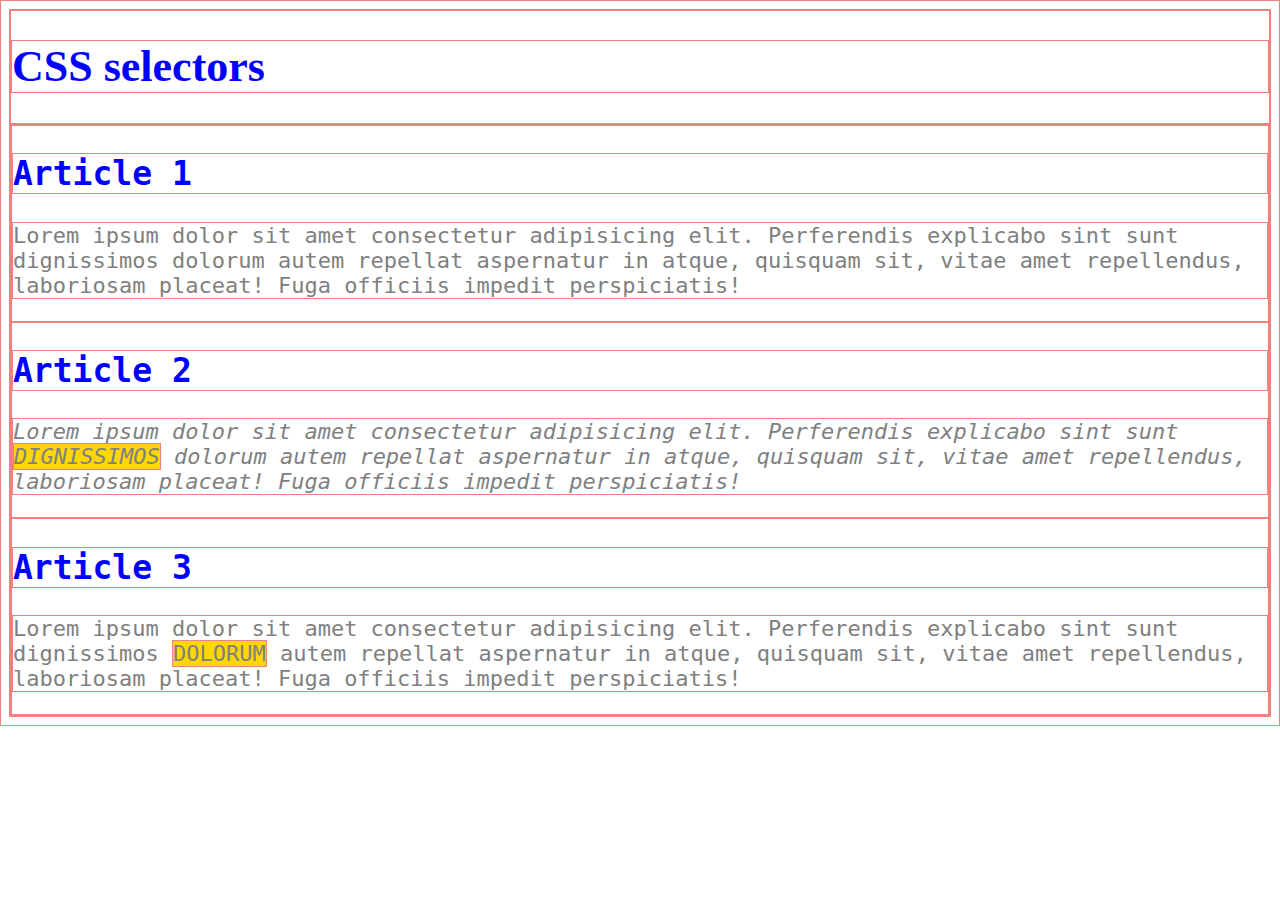
<file: index.html>
<!DOCTYPE html>
<html lang="en">
  <head>
    <meta charset="UTF-8" />
    <meta name="viewport" content="width=device-width, initial-scale=1.0" />
    <title>CSS course</title>

    <link rel="stylesheet" href="css/style.css" />
  </head>
  <body>
    <header>
      <h1>CSS selectors</h1>
    </header>

    <main>
      <article>
        <h2>Article 1</h2>
        <p class="gray" id="first">
          Lorem ipsum dolor sit amet consectetur adipisicing elit. Perferendis
          explicabo sint sunt dignissimos dolorum autem repellat aspernatur in
          atque, quisquam sit, vitae amet repellendus, laboriosam placeat! Fuga
          officiis impedit perspiciatis!
        </p>
      </article>

      <article>
        <h2>Article 2</h2>
        <p class="gray" id="second">
          Lorem ipsum dolor sit amet consectetur adipisicing elit. Perferendis
          explicabo sint sunt <span class="highlight">dignissimos</span> dolorum
          autem repellat aspernatur in atque, quisquam sit, vitae amet
          repellendus, laboriosam placeat! Fuga officiis impedit perspiciatis!
        </p>
      </article>

      <article>
        <h2>Article 3</h2>
        <p class="gray" id="third">
          Lorem ipsum dolor sit amet consectetur adipisicing elit. Perferendis
          explicabo sint sunt dignissimos
          <span class="highlight">dolorum</span> autem repellat aspernatur in
          atque, quisquam sit, vitae amet repellendus, laboriosam placeat! Fuga
          officiis impedit perspiciatis!
        </p>
      </article>
    </main>
  </body>
</html>
</file>
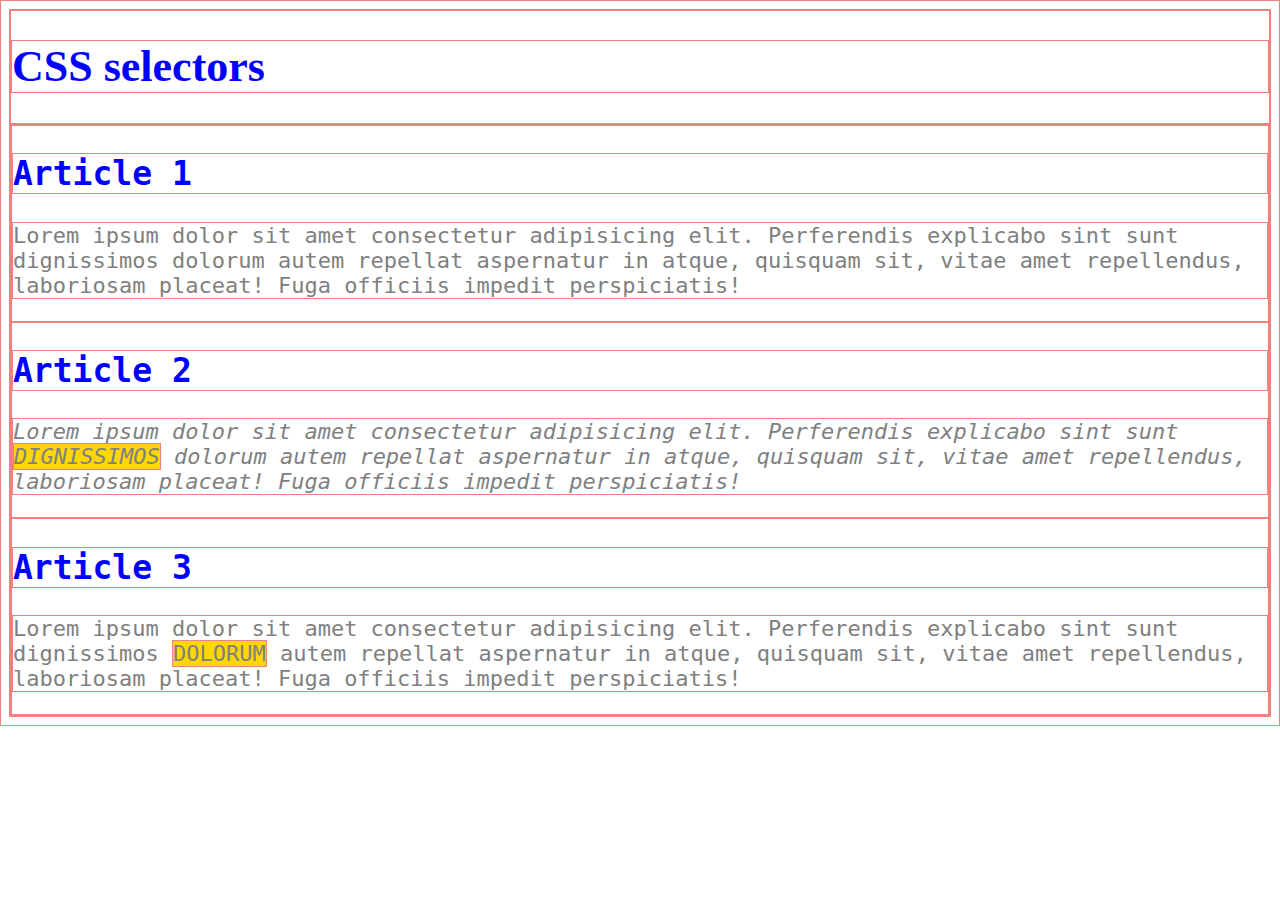
<file: lesson_1/index.html>
<!DOCTYPE html>
<html lang="en">
  <head>
    <meta charset="UTF-8" />
    <meta name="viewport" content="width=device-width, initial-scale=1.0" />
    <title>CSS course</title>

    <link rel="stylesheet" href="style.css" />
  </head>
  <body>
    <header>
      <h1>CSS selectors</h1>
    </header>

    <main>
      <article>
        <h2>Article 1</h2>
        <p class="gray" id="first">
          Lorem ipsum dolor sit amet consectetur adipisicing elit. Perferendis
          explicabo sint sunt dignissimos dolorum autem repellat aspernatur in
          atque, quisquam sit, vitae amet repellendus, laboriosam placeat! Fuga
          officiis impedit perspiciatis!
        </p>
      </article>

      <article>
        <h2>Article 2</h2>
        <p class="gray" id="second">
          Lorem ipsum dolor sit amet consectetur adipisicing elit. Perferendis
          explicabo sint sunt <span class="highlight">dignissimos</span> dolorum
          autem repellat aspernatur in atque, quisquam sit, vitae amet
          repellendus, laboriosam placeat! Fuga officiis impedit perspiciatis!
        </p>
      </article>

      <article>
        <h2>Article 3</h2>
        <p class="gray" id="third">
          Lorem ipsum dolor sit amet consectetur adipisicing elit. Perferendis
          explicabo sint sunt dignissimos
          <span class="highlight">dolorum</span> autem repellat aspernatur in
          atque, quisquam sit, vitae amet repellendus, laboriosam placeat! Fuga
          officiis impedit perspiciatis!
        </p>
      </article>
    </main>
  </body>
</html>
</file>
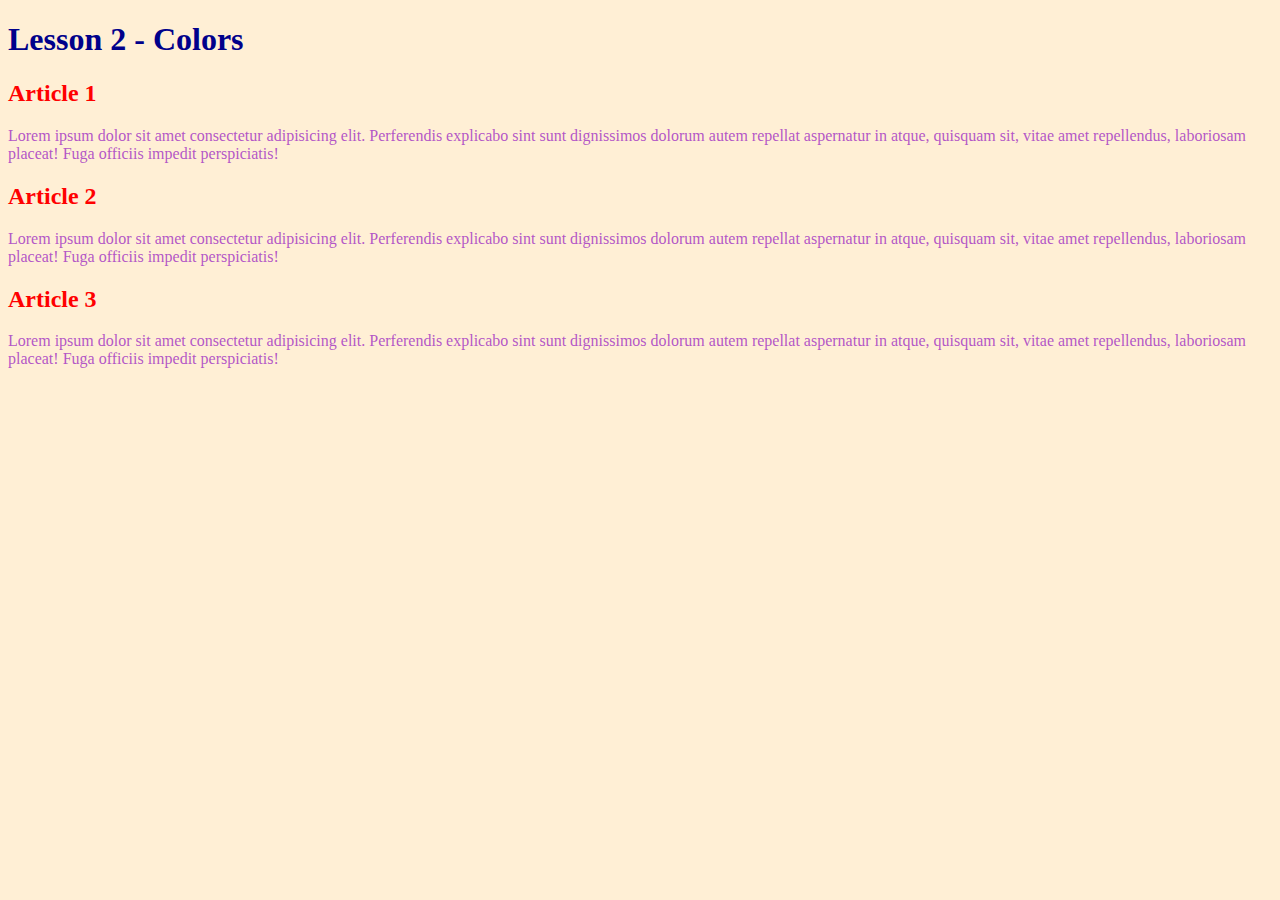
<file: lesson_2/index.html>
<!DOCTYPE html>
<html lang="en">
  <head>
    <meta charset="UTF-8" />
    <meta name="viewport" content="width=device-width, initial-scale=1.0" />
    <title>CSS course</title>

    <link rel="stylesheet" href="style.css" />
  </head>
  <body>
    <header>
      <h1>Lesson 2 - Colors</h1>
    </header>

    <main>
      <article>
        <h2>Article 1</h2>
        <p class="gray" id="first">
          Lorem ipsum dolor sit amet consectetur adipisicing elit. Perferendis
          explicabo sint sunt dignissimos dolorum autem repellat aspernatur in
          atque, quisquam sit, vitae amet repellendus, laboriosam placeat! Fuga
          officiis impedit perspiciatis!
        </p>
      </article>

      <article>
        <h2>Article 2</h2>
        <p class="gray" id="second">
          Lorem ipsum dolor sit amet consectetur adipisicing elit. Perferendis
          explicabo sint sunt <span class="highlight">dignissimos</span> dolorum
          autem repellat aspernatur in atque, quisquam sit, vitae amet
          repellendus, laboriosam placeat! Fuga officiis impedit perspiciatis!
        </p>
      </article>

      <article>
        <h2>Article 3</h2>
        <p class="gray" id="third">
          Lorem ipsum dolor sit amet consectetur adipisicing elit. Perferendis
          explicabo sint sunt dignissimos
          <span class="highlight">dolorum</span> autem repellat aspernatur in
          atque, quisquam sit, vitae amet repellendus, laboriosam placeat! Fuga
          officiis impedit perspiciatis!
        </p>
      </article>
    </main>
  </body>
</html>
</file>
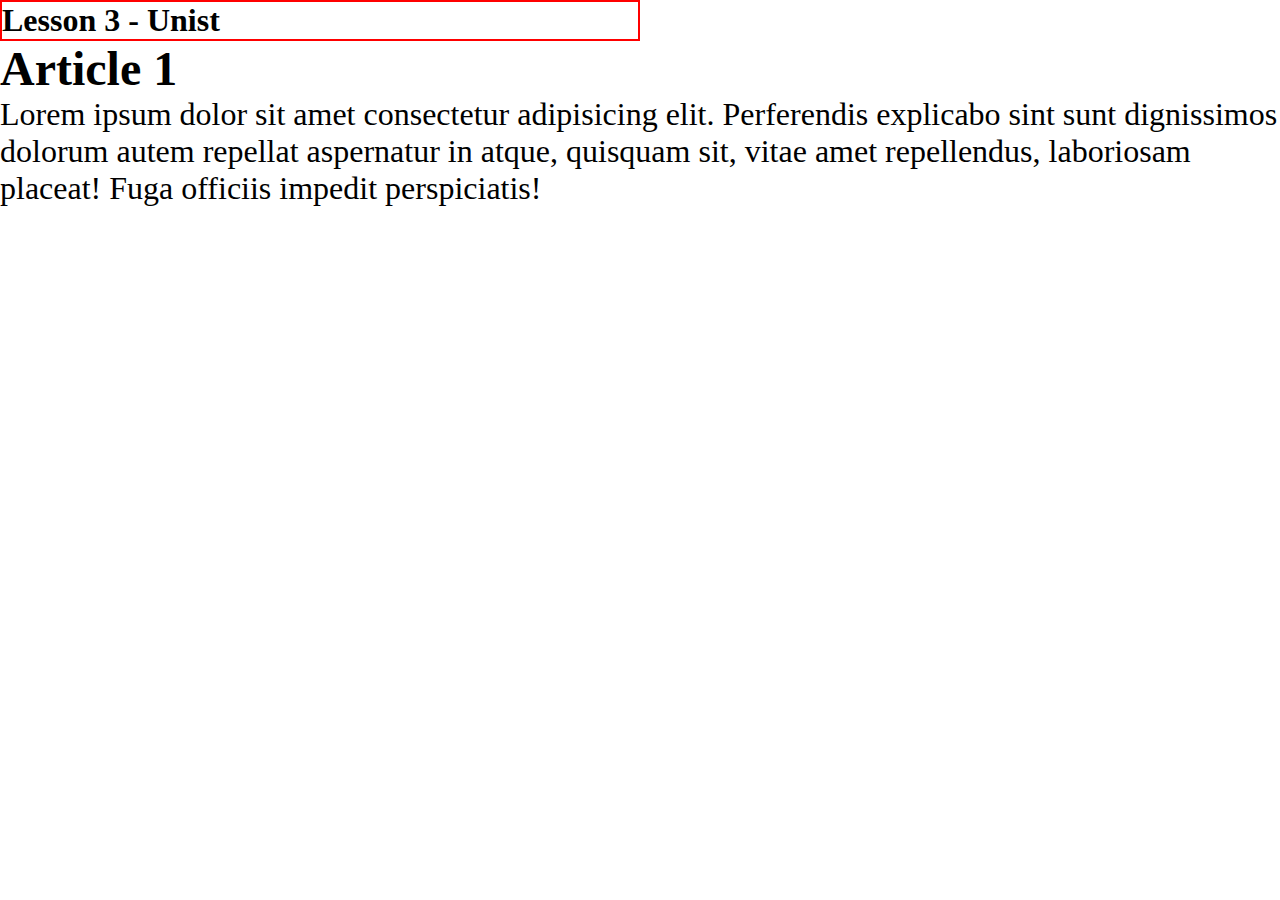
<file: lesson_3/index.html>
<!DOCTYPE html>
<html lang="en">
  <head>
    <meta charset="UTF-8" />
    <meta name="viewport" content="width=device-width, initial-scale=1.0" />
    <title>CSS course</title>

    <link rel="stylesheet" href="style.css" />
  </head>
  <body>
    <header>
      <h1>Lesson 3 - Unist</h1>
    </header>

    <main>
      <article>
        <h2>Article 1</h2>
        <p class="gray" id="first">
          Lorem ipsum dolor sit amet consectetur adipisicing elit. Perferendis
          explicabo sint sunt dignissimos dolorum autem repellat aspernatur in
          atque, quisquam sit, vitae amet repellendus, laboriosam placeat! Fuga
          officiis impedit perspiciatis!
        </p>
      </article>
    </main>
  </body>
</html>
</file>
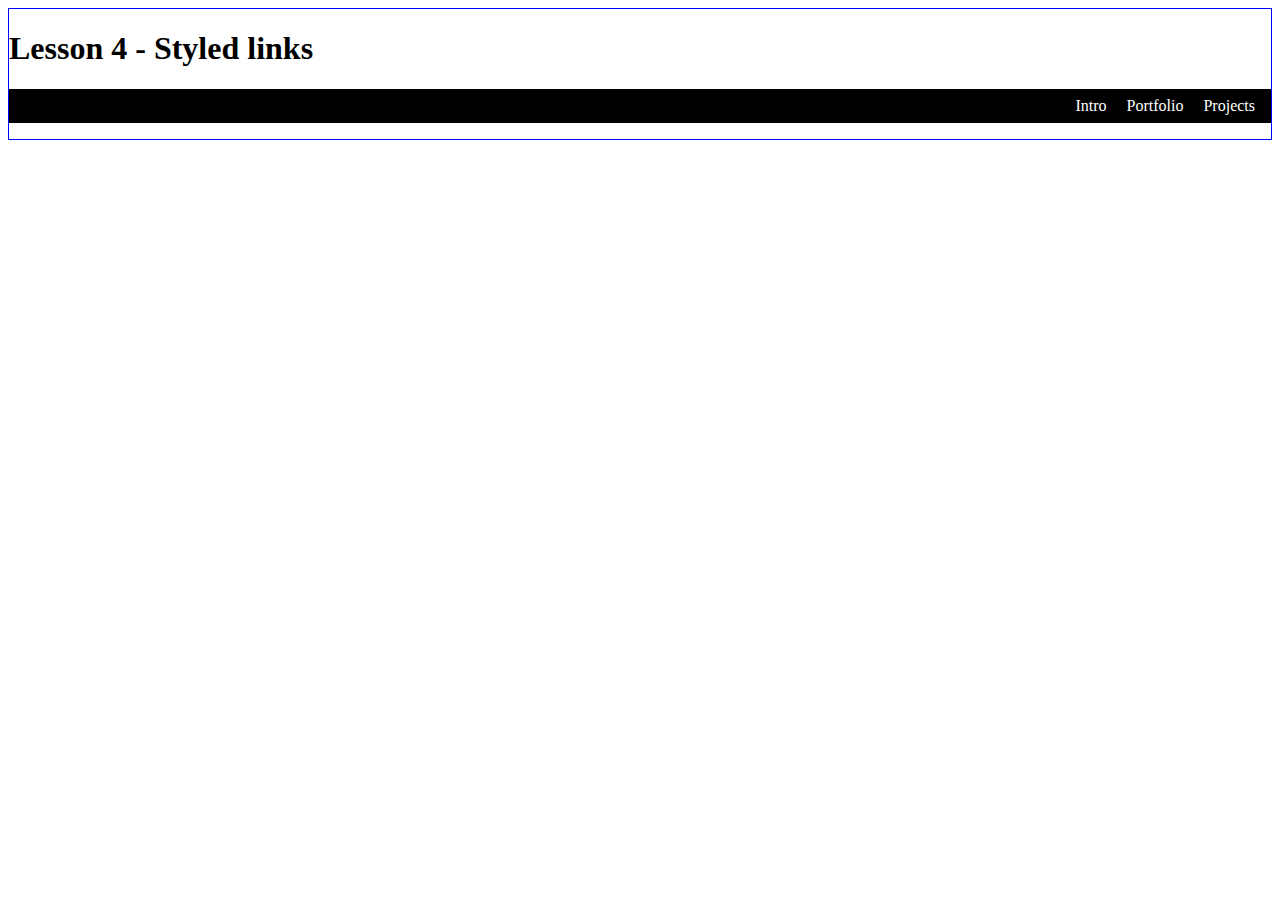
<file: lesson_4/index.html>
<!DOCTYPE html>
<html lang="en">
  <head>
    <meta charset="UTF-8" />
    <meta name="viewport" content="width=device-width, initial-scale=1.0" />
    <title>CSS course</title>

    <link rel="stylesheet" href="style.css" />
  </head>
  <body>
    <header>
      <h1>Lesson 4 - Styled links</h1>
    </header>

    <main>
      <section>
        <ul>
          <li><a href="#intro">Intro</a></li>
          <li><a href="#portfolio">Portfolio</a></li>
          <li><a href="#projects">Projects</a></li>
        </ul>
      </section>
    </main>
  </body>
</html>
</file>
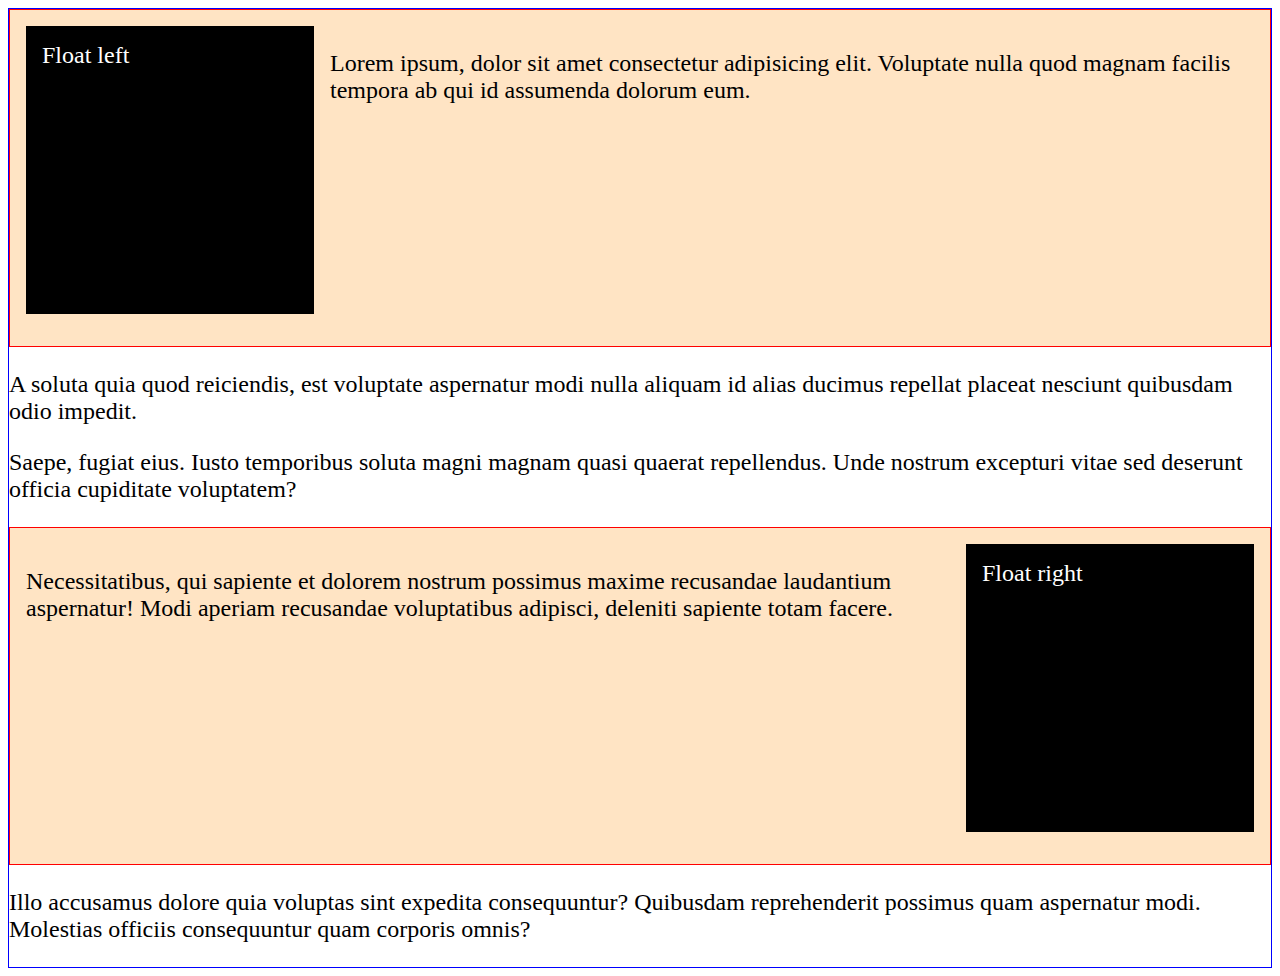
<file: lesson_5/index.html>
<!DOCTYPE html>
<html lang="en">
  <head>
    <meta charset="UTF-8" />
    <meta name="viewport" content="width=device-width, initial-scale=1.0" />
    <title>CSS course</title>

    <link rel="stylesheet" href="style.css" />
  </head>
  <body>
    <!-- <header>
      <h1>Lesson 5 - Floats</h1>
    </header> -->

    <section>
      <div class="block left">Float left</div>
      <p>
        Lorem ipsum, dolor sit amet consectetur adipisicing elit. Voluptate
        nulla quod magnam facilis tempora ab qui id assumenda dolorum eum.
      </p>
    </section>

    <p>
      A soluta quia quod reiciendis, est voluptate aspernatur modi nulla aliquam
      id alias ducimus repellat placeat nesciunt quibusdam odio impedit.
    </p>
    <p>
      Saepe, fugiat eius. Iusto temporibus soluta magni magnam quasi quaerat
      repellendus. Unde nostrum excepturi vitae sed deserunt officia cupiditate
      voluptatem?
    </p>

    <section>
      <div class="block right">Float right</div>
      <p>
        Necessitatibus, qui sapiente et dolorem nostrum possimus maxime
        recusandae laudantium aspernatur! Modi aperiam recusandae voluptatibus
        adipisci, deleniti sapiente totam facere.
      </p>
    </section>

    <p>
      Illo accusamus dolore quia voluptas sint expedita consequuntur? Quibusdam
      reprehenderit possimus quam aspernatur modi. Molestias officiis
      consequuntur quam corporis omnis?
    </p>
  </body>
</html>
</file>
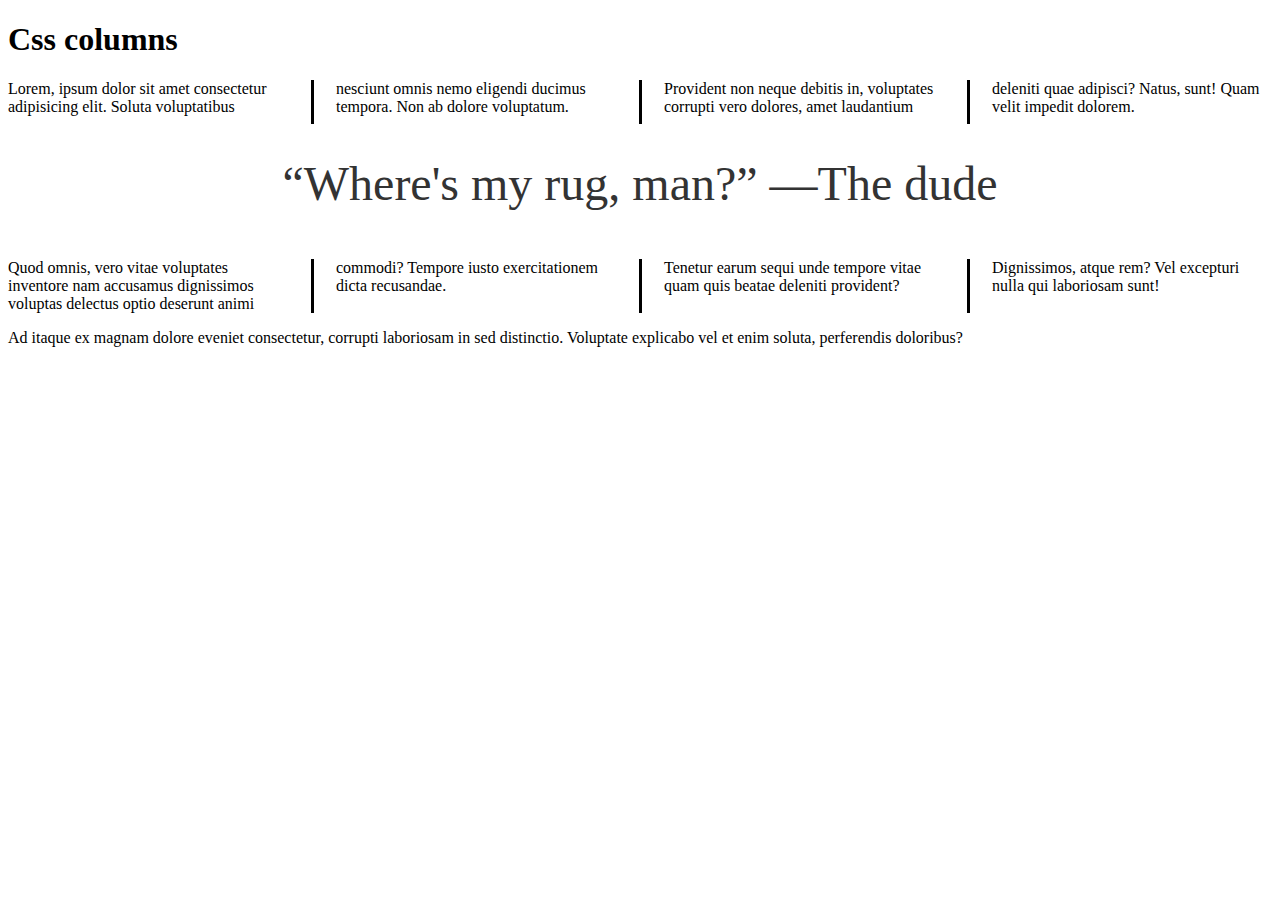
<file: lesson_6/index.html>
<!DOCTYPE html>
<html lang="en">
  <head>
    <meta charset="UTF-8" />
    <meta name="viewport" content="width=device-width, initial-scale=1.0" />
    <title>CSS course</title>

    <link rel="stylesheet" href="style.css" />
  </head>
  <body>
    <header>
      <h1>Css columns</h1>
    </header>

    <section class="columns">
      <p>
        Lorem, ipsum dolor sit amet consectetur adipisicing elit. Soluta
        voluptatibus nesciunt omnis nemo eligendi ducimus tempora. Non ab dolore
        voluptatum.
      </p>
      <p>
        Provident non neque debitis in, voluptates corrupti vero dolores, amet
        laudantium deleniti quae adipisci? Natus, sunt! Quam velit impedit
        dolorem.
      </p>

      <!-- <h2>Next topic</h2> -->

      <p class="quote">
        &#8220;Where's my rug, man?&#8221;
        <span class="nowrap">&#8212;The dude</span>
      </p>

      <p>
        Quod omnis, vero vitae voluptates inventore nam accusamus dignissimos
        voluptas delectus optio deserunt animi commodi? Tempore iusto
        exercitationem dicta recusandae.
      </p>
      <p>
        Tenetur earum sequi unde tempore vitae quam quis beatae deleniti
        provident? Dignissimos, atque rem? Vel excepturi nulla qui laboriosam
        sunt!
      </p>
    </section>

    <p>
      Ad itaque ex magnam dolore eveniet consectetur, corrupti laboriosam in sed
      distinctio. Voluptate explicabo vel et enim soluta, perferendis doloribus?
    </p>
  </body>
</html>
</file>
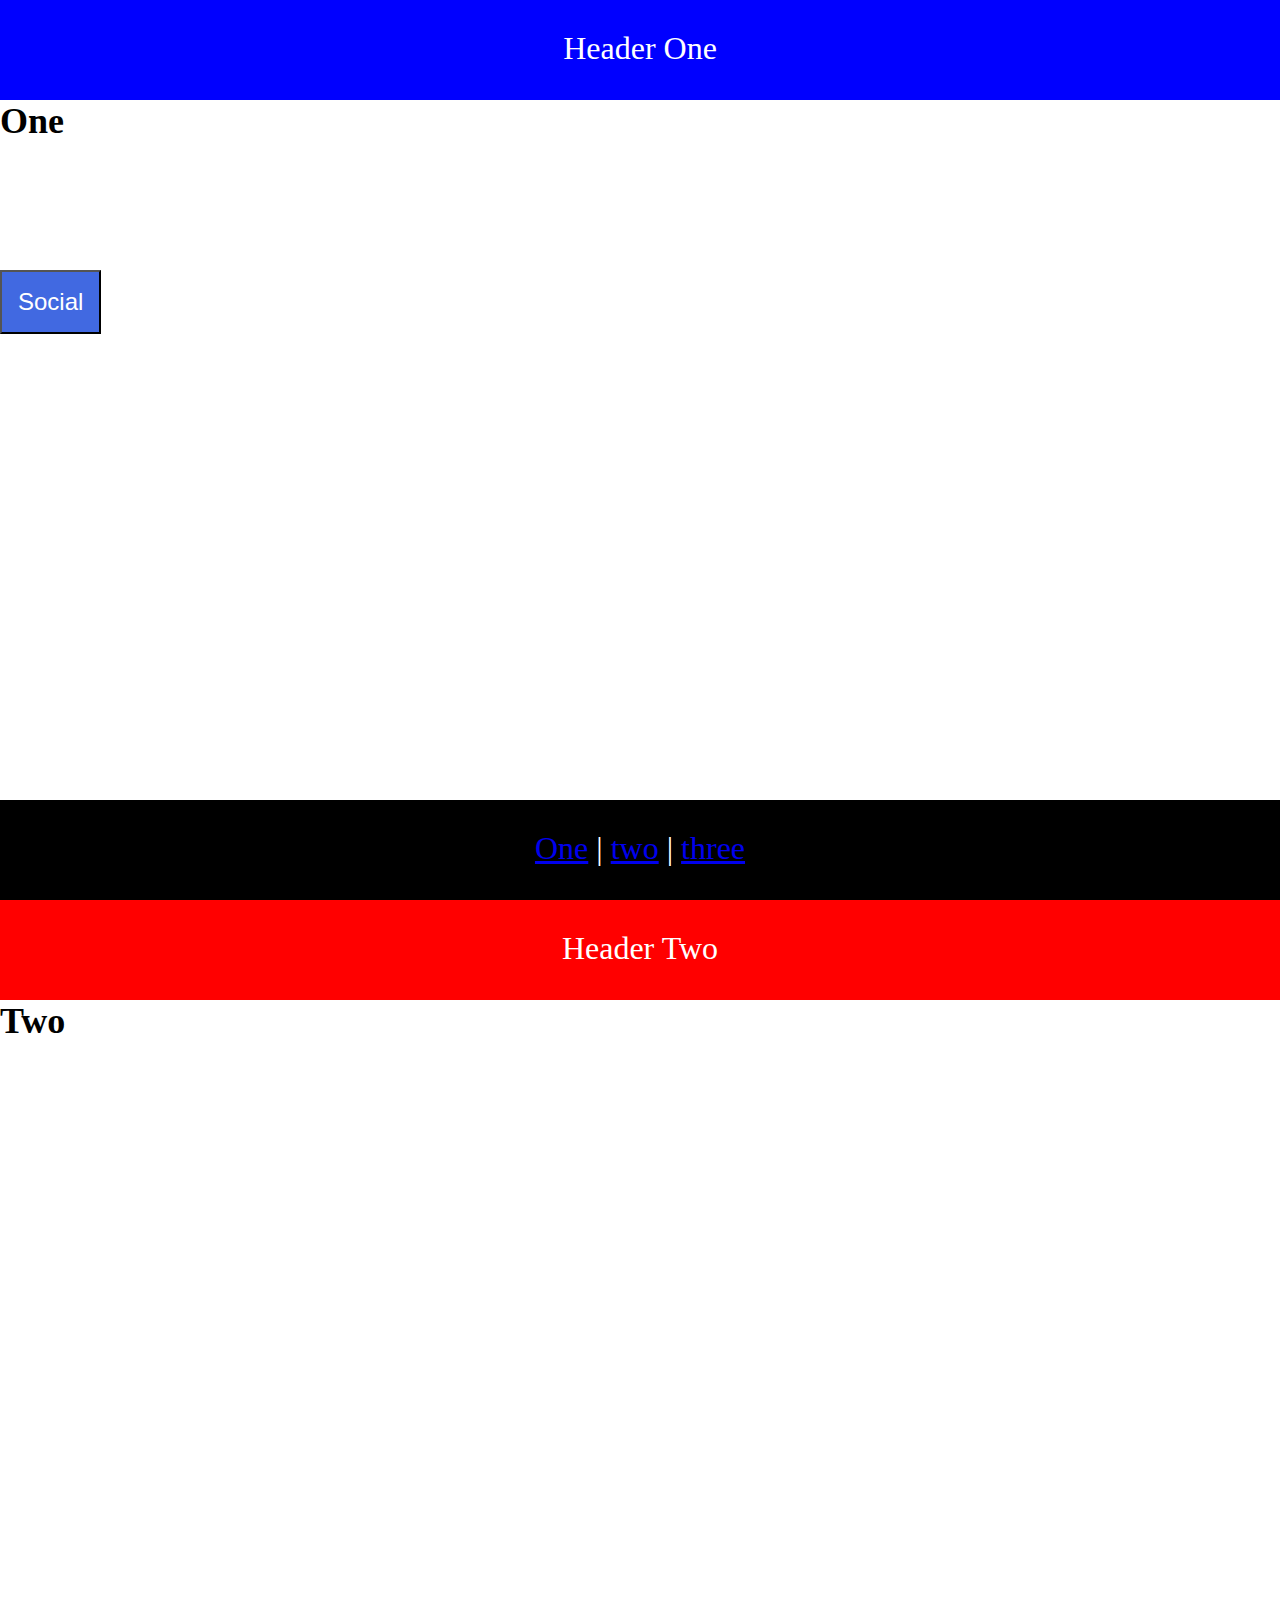
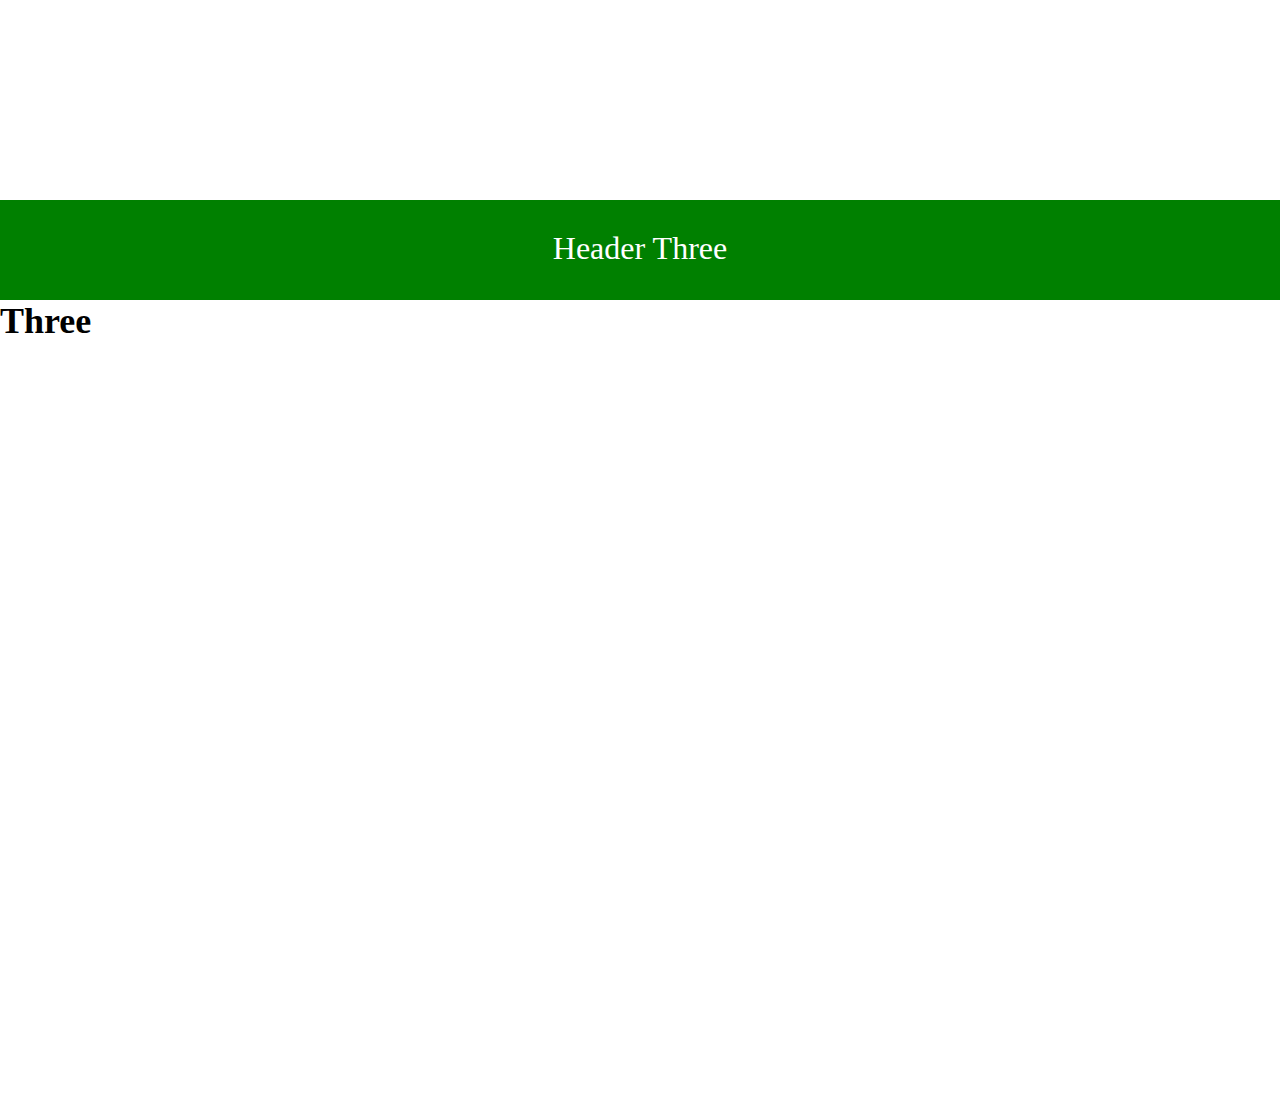
<file: lesson_7/index.html>
<!DOCTYPE html>
<html lang="en">
  <head>
    <meta charset="UTF-8" />
    <meta name="viewport" content="width=device-width, initial-scale=1.0" />
    <title>CSS course</title>

    <link rel="stylesheet" href="style.css" />
  </head>
  <body>
    <!-- <header>
      <h1>Css positions</h1>
    </header> -->

    <!-- <div class="outer-container">
      <div class="inner-container">
        <div class="box absolute"><p>Absolute</p></div>
        <div class="box relative"><p>Relative</p></div>
        <div class="box fixed"><p>Fixed</p></div>
        <div class="box sticky"><p>Sticky</p></div>
      </div>
    </div> -->

    <button class="social">Social</button>

    <section id="one">
      <header class="blue">Header One</header>
      <h2>One</h2>
    </section>

    <section id="two">
      <header class="red">Header Two</header>
      <h2>Two</h2>
    </section>

    <section id="three">
      <header class="green">Header Three</header>
      <h2>Three</h2>
    </section>

    <footer>
      <a href="#one">One</a> | <a href="#two">two</a> |
      <a href="#three">three</a>
    </footer>
  </body>
</html>
</file>
<file: css/style.css>
/* 
	universal selector
	useful to understand every element space 
*/
* {
  border: 1px solid lightcoral;
}

html {
  font-size: 22px;
}

/* element selectors */
body {
}

main {
  font-family: monospace;
}

button,
input,
textarea,
select {
  font: inherit;
}

/* all h1's and h2's in all document */
h1,
h2 {
  color: blue;
}

p {
  color: purple;
}

/* all span inside a p, better use a class */
/* p span {
  text-transform: uppercase;
  background-color: gold;
} */

.highlight {
  text-transform: uppercase;
  background-color: gold;
}

/* class selectors */
.gray {
  color: grey;
}

/* 
  id selectors
  Rarely used, prefer class and element selectors
*/
#second {
  font-style: italic;
}
</file>
<file: lesson_1/style.css>
/* 
	universal selector
	useful to understand every element space 
*/
* {
  border: 1px solid lightcoral;
}

html {
  font-size: 22px; /* don't put here */
}

/* element selectors */
body {
}

main {
  font-family: monospace;
}

button,
input,
textarea,
select {
  font: inherit;
}

/* all h1's and h2's in all document */
h1,
h2 {
  color: blue;
}

p {
  color: purple;
}

/* all span inside a p, better use a class */
/* p span {
  text-transform: uppercase;
  background-color: gold;
} */

.highlight {
  text-transform: uppercase;
  background-color: gold;
}

/* class selectors */
.gray {
  color: grey;
}

/* 
  id selectors
  Rarely used, prefer class and element selectors
*/
#second {
  font-style: italic;
}
</file>
<file: lesson_2/style.css>
body {
  background-color: papayawhip;
  color: darkblue;
}

h2 {
  color: rgb(255, 0, 0);
  /* color: rgba(0, 0, 255, 0.4); */
}

p {
  color: #a63ac4db;
}
</file>
<file: lesson_3/style.css>
* {
  margin: 0;
  padding: 0;
  box-sizing: border-box;
}

h1 {
  border: 2px solid red;
  width: 50%;
}

header {
  width: 100%;
}

main {
  font-size: 2rem;
}

p {
  /* two times the default 16px  */
  font-size: 2rem;

  /* if "em" is used, looks to the parent and double, not onlt the root */
}
</file>
<file: lesson_4/style.css>
/* * {
  margin: 0;
  padding: 0;
  box-sizing: border-box;
} */

body {
  border: 1px solid blue;
}

ul {
  list-style-type: none;
  padding: 0.5rem;
  text-align: right;
  background-color: black;
}

li {
  display: inline-block;
  margin-inline: 0.5rem;
}

li a {
  color: white;
  text-decoration: none;
}

li a:hover,
a:focus {
  color: blanchedalmond;
  text-decoration: underline;
}
</file>
<file: lesson_5/style.css>
/* * {
  margin: 0;
  padding: 0;
  box-sizing: border-box;
} */

body {
  border: 1px solid blue;
  font-size: 1.5rem;
}

.block {
  background-color: black;
  /* width: 30%; */
  /* width: 300px; */
  width: 20vw;
  /* height: 30%; */
  /* height: 300px; */
  height: 20vw;
  color: white;
  padding: 1rem;

  margin-bottom: 1rem;
}

.left {
  float: left;
  margin-right: 1rem;
}

.right {
  float: right;
  margin-left: 1rem;
}

section {
  background-color: bisque;
  border: 1px solid red;
  padding: 1rem;
  /* fare in modo che il container contenga tutto l'elemento flottante */
  /* overflow: auto; legacy code*/
  display: flow-root;
}
</file>
<file: lesson_6/style.css>
body {
  font-size: 1rem;
}

.columns {
  column-count: 4;
  /* colonne di almeno 250px, questo vuol dire che variando la grandezza della pagina potranno essere meno di 4 */
  column-width: 250px;
  column-rule: 3px solid black;
  column-gap: 3rem;
}

.columns p {
  margin-top: 0;
}

.columns h2 {
  background-color: #333;
  color: #fff;
  break-inside: avoid;
  break-before: avoid;
}

.columns .quote {
  margin-top: 2rem;
  font-size: 3rem;
  text-align: center;
  color: #333;
  column-span: all;
}

/* la stanghetta sta sempre sulla stessa linea della parola */
.nowrap {
  white-space: nowrap;
}
</file>
<file: lesson_7/style.css>
* {
  margin: 0;
  padding: 0;
  box-sizing: border-box;
}

body {
  font-size: 1.5rem;
  min-height: 200vh;
}

.outer-container {
  border: 3px dashed #000;
  width: 75vw;
  height: 85vh;
  margin: 40px auto;
  position: relative;
}

.inner-container {
  border: 3px solid #00f;
  width: 40vw;
  height: 50vh;
  margin: 200px auto;
}

.box {
  width: 150px;
  height: 150px;
  color: #fff;
  padding: 1rem;
}

/*
  position: absolute ha bisogno di un position:relative parent, altrimenti
  l'elemento verrà posizionato in base al box del browser (body)
*/
.absolute {
  background-color: #00f;
  position: absolute;
  top: 10px;
  left: 50px;
  z-index: 1;
}

/*
  position: relative NON ha bisogno di un position:relative parent,
  verrà posizionato relativamente al proprio parent in ogni caso
*/
.relative {
  background-color: red;
  position: relative;
  top: 20px;
  left: 20px;
}

.fixed {
  background-color: green;
  position: fixed;
  top: 50px;
}

.sticky {
  background-color: black;
  position: sticky;
  top: 0;
}

/* next project part */

html {
  scroll-behavior: smooth;
}

section {
  height: 100vh;
}

.blue {
  background-color: #00f;
}

.red {
  background-color: red;
}

.green {
  background-color: green;
}

header,
footer {
  color: white;
  text-align: center;
  /* non il miglior modo per allineare verticalmente */
  line-height: 3em;
  height: 100px;
  font-size: 2rem;
}

header {
  position: sticky;
  top: 0;
}

footer {
  background-color: #000;
  position: fixed;
  bottom: 0;
  width: 100%;
  font-size: 2rem;
}

a:visited {
  color: white;
}

.social {
  background-color: royalblue;
  color: white;
  font-size: inherit;
  padding: 1rem;
  position: fixed;
  top: 30%;
  text-align: center;
  z-index: 1;
}
</file>
